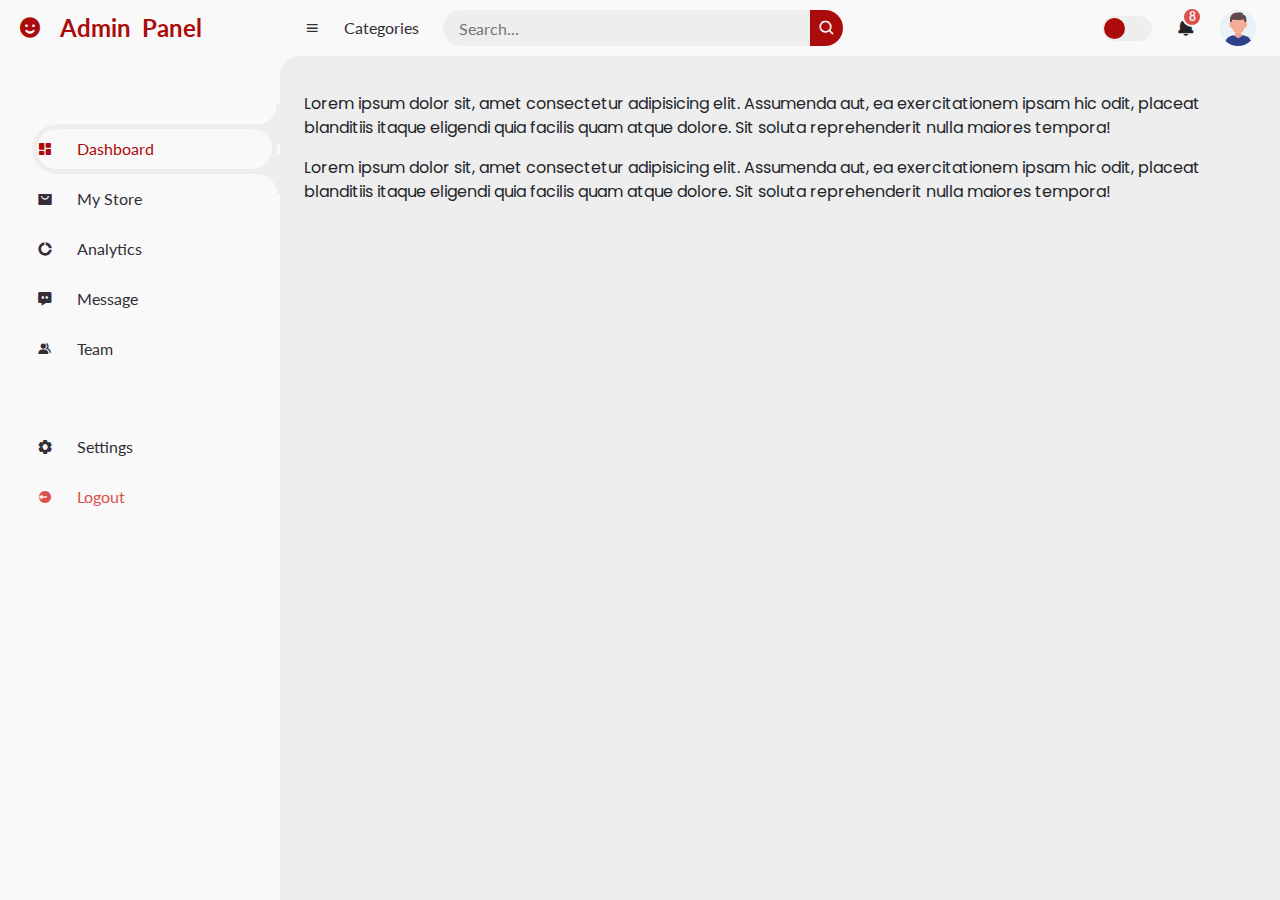
<file: dashbordtemplate.html>
<!DOCTYPE html>
<html lang="en">
<head>
	<meta charset="UTF-8">
	<meta name="viewport" content="width=device-width, initial-scale=1.0">

	<!-- Boxicons -->
	<link href='https://unpkg.com/boxicons@2.0.9/css/boxicons.min.css' rel='stylesheet'>
	<link rel="stylesheet" href="https://cdn.jsdelivr.net/npm/bootstrap@5.3.3/dist/css/bootstrap.min.css">
	<!-- My CSS -->
	<link rel="stylesheet" href="dashbordstyle.css">
</head>
<body>
	<!-- SIDEBAR -->
	<section id="sidebar">
		<a href="#" class="brand">
			<i class='bx bxs-smile'></i>
			<span class="text">Admin<span style="color: transparent;">_</span>Panel</span>
		</a>
		<ul class="side-menu top">
			<li class="active">
				<a href="#">
					<i class='bx bxs-dashboard' ></i>
					<span class="text">Dashboard</span>
				</a>
			</li>
			<li>
				<a href="#">
					<i class='bx bxs-shopping-bag-alt' ></i>
					<span class="text">My Store</span>
				</a>
			</li>
			<li>
				<a href="#">
					<i class='bx bxs-doughnut-chart' ></i>
					<span class="text">Analytics</span>
				</a>
			</li>
			<li>
				<a href="#">
					<i class='bx bxs-message-dots' ></i>
					<span class="text">Message</span>
				</a>
			</li>
			<li>
				<a href="#">
					<i class='bx bxs-group' ></i>
					<span class="text">Team</span>
				</a>
			</li>
		</ul>
		<ul class="side-menu">
			<li>
				<a href="#">
					<i class='bx bxs-cog' ></i>
					<span class="text">Settings</span>
				</a>
			</li>
			<li>
				<a href="#" class="logout">
					<i class='bx bxs-log-out-circle' ></i>
					<span class="text">Logout</span>
				</a>
			</li>
		</ul>
	</section>
	<!-- SIDEBAR -->

	<!-- CONTENT -->
	<section id="content">
		<!-- NAVBAR -->
		<nav>
			<i class='bx bx-menu' ></i>
			<a href="#" class="nav-link">Categories</a>
			<form action="#">
				<div class="form-input">
					<input type="search" placeholder="Search...">
					<button type="submit" class="search-btn"><i class='bx bx-search' ></i></button>
				</div>
			</form>
			<input type="checkbox" id="switch-mode" hidden>
			<label for="switch-mode" class="switch-mode"></label>
			<div  class="notification">
				<div class="notification-icon">
					<i class='bx bxs-bell' ></i>
				<span class="num">8</span>
				</div>
				<!-- Dropdown for notifications -->
				<div class="dropdown-content">
					<ul>
						<li><a href="#"><small>You have 5 new messages</small></a></li>
						<li><a href="#"><small>You are now friends with Mike</small></a></li>
						<li style="border-top: 1PX solid black;"><a href="#"><small>Server console warnings</small></a></li>
					</ul>
				</div>
			</div>
			<a href="#" class="profile">
				<img src="images/profile/homme.jpg">
			</a>
		</nav>
		<!-- NAVBAR -->

		<!-- MAIN -->
		<main>
		<p>Lorem ipsum dolor sit, amet consectetur adipisicing elit. Assumenda aut, ea exercitationem ipsam hic odit, placeat blanditiis itaque eligendi quia facilis quam atque dolore. Sit soluta reprehenderit nulla maiores tempora!</p>
		<p>Lorem ipsum dolor sit, amet consectetur adipisicing elit. Assumenda aut, ea exercitationem ipsam hic odit, placeat blanditiis itaque eligendi quia facilis quam atque dolore. Sit soluta reprehenderit nulla maiores tempora!</p>
		</main>
		<!-- MAIN -->
	</section>
	<!-- CONTENT -->
	

	<script src="dashbordscript.js"></script>
</body>
</html>
</file>
<file: dashbordstyle.css>
@import url('https://fonts.googleapis.com/css2?family=Lato:wght@400;700&family=Poppins:wght@400;500;600;700&display=swap');

* {
	margin: 0;
	padding: 0;
	box-sizing: border-box;
}

a {
	text-decoration: none;
}

li {
	list-style: none;
}

:root {
	--poppins: 'Poppins', sans-serif;
	--lato: 'Lato', sans-serif;

	--light: #F9F9F9;
	--blue: rgb(171, 11, 11);
	--light-blue: #CFE8FF;
	--grey: #eee;
	--dark-grey: #AAAAAA;
	--dark: #342E37;
	--red: #DB504A;
	--yellow: #FFCE26;
	--light-yellow: #FFF2C6;
	--orange: #FD7238;
	--light-orange: #FFE0D3;
}

html {
	overflow-x: hidden;
}

body.dark {
	--light: #0C0C1E;
	--grey: #060714;
	--dark: #FBFBFB;
}

body {
	background: var(--grey);
	overflow-x: hidden;
}





/* SIDEBAR */
#sidebar {
	position: fixed ;
	top: 0 ;
	left: 0 ;
	width: 280px ;
	height: 100%;
	background: var(--light);
	z-index: 2000;
	font-family: var(--lato);
	transition: .3s ease;
	overflow-x: hidden;
	scrollbar-width: none;
}
#sidebar::--webkit-scrollbar {
	display: none;
}
#sidebar.hide {
	width: 60px;
}
#sidebar .brand {
	font-size: 24px;
	font-weight: 700;
	height: 56px;
	display: flex;
	align-items: center;
	color: var(--blue);
	position: sticky;
	top: 0;
	left: 0;
	background: var(--light);
	z-index: 500;
	padding-bottom: 20px;
	box-sizing: content-box;
}
#sidebar .brand .bx {
	min-width: 60px;
	display: flex;
	justify-content: center;
}
#sidebar .side-menu {
	width: 100%;
	margin-top: 48px;
}
#sidebar .side-menu li {
	height: 50px;
	background: transparent;
	margin-right: 3px;
	border-radius: 48px 0 0 48px;
	padding: 5px;
}
#sidebar .side-menu li.active {
	background: var(--grey);
	position: relative;
}
#sidebar .side-menu li.active::before {
	content: '';
	position: absolute;
	width: 40px;
	height: 40px;
	border-radius: 50%;
	top: -40px;
	right: 0;
	box-shadow: 20px 20px 0 var(--grey);
	z-index: -1;
}
#sidebar .side-menu li.active::after {
	content: '';
	position: absolute;
	width: 40px;
	height: 40px;
	border-radius: 50%;
	bottom: -40px;
	right: 0;
	box-shadow: 20px -20px 0 var(--grey);
	z-index: -1;
}
#sidebar .side-menu li a {
	width: 100%;
	height: 100%;
	background: var(--light);
	display: flex;
	align-items: center;
	border-radius: 48px;
	font-size: 16px;
	color: var(--dark);
	white-space: nowrap;
	overflow-x: hidden;
}
#sidebar .side-menu.top li.active a {
	color: var(--blue);
}
#sidebar.hide .side-menu li a {
	width: calc(48px - (4px * 2));
	transition: width .3s ease;
	position: relative;
	right: 17px;

}
#sidebar .side-menu li a.logout {
	color: var(--red);
}
#sidebar .side-menu.top li a:hover {
	color: var(--blue);
}
#sidebar .side-menu li a .bx {
	min-width: calc(60px  - ((4px + 6px) * 2));
	display: flex;
	
}
/* SIDEBAR */

/* CONTENT */
#content {
	position: relative;
	width: calc(100% - 280px);
	left: 280px;
	transition: .3s ease;
}
#sidebar.hide ~ #content {
	width: calc(100% - 60px);
	left: 60px;
}




/* NAVBAR */
#content nav {
	height: 56px;
	background: var(--light);
	padding: 0 24px;
	display: flex;
	align-items: center;
	grid-gap: 24px;
	font-family: var(--lato);
	position: sticky;
	top: 0;
	left: 0;
	z-index: 1000;
}
#content nav::before {
	content: '';
	position: absolute;
	width: 40px;
	height: 40px;
	bottom: -40px;
	left: 0;
	border-radius: 50%;
	box-shadow: -20px -20px 0 var(--light);
}
#content nav a {
	color: var(--dark);
}
#content nav .bx.bx-menu {
	cursor: pointer;
	color: var(--dark);
}
#content nav .nav-link {
	font-size: 16px;
	transition: .3s ease;
}
#content nav .nav-link:hover {
	color: var(--blue);
}
#content nav form {
	max-width: 400px;
	width: 100%;
	margin-right: auto;
}
#content nav form .form-input {
	display: flex;
	align-items: center;
	height: 36px;
}
#content nav form .form-input input {
	flex-grow: 1;
	padding: 0 16px;
	height: 100%;
	border: none;
	background: var(--grey);
	border-radius: 36px 0 0 36px;
	outline: none;
	width: 100%;
	color: var(--dark);
}
#content nav form .form-input button {
	width: 36px;
	height: 100%;
	display: flex;
	justify-content: center;
	align-items: center;
	background: var(--blue);
	color: var(--light);
	font-size: 18px;
	border: none;
	outline: none;
	border-radius: 0 36px 36px 0;
	cursor: pointer;
}
#content nav .notification {
	font-size: 20px;
	position: relative;
}
#content nav .notification .num {
	position: absolute;
	top: -6px;
	right: -6px;
	width: 20px;
	height: 20px;
	border-radius: 50%;
	border: 2px solid var(--light);
	background: var(--red);
	color: var(--light);
	font-weight: 700;
	font-size: 12px;
	display: flex;
	justify-content: center;
	align-items: center;
}
#content nav .profile img {
	width: 36px;
	height: 36px;
	object-fit: cover;
	border-radius: 50%;
}
#content nav .switch-mode {
	display: block;
	min-width: 50px;
	height: 25px;
	border-radius: 25px;
	background: var(--grey);
	cursor: pointer;
	position: relative;
}
#content nav .switch-mode::before {
	content: '';
	position: absolute;
	top: 2px;
	left: 2px;
	bottom: 2px;
	width: calc(25px - 4px);
	background: var(--blue);
	border-radius: 50%;
	transition: all .3s ease;
}
#content nav #switch-mode:checked + .switch-mode::before {
	left: calc(100% - (25px - 4px) - 2px);
}

.dropdown-content {
    display: none;
    position: absolute;
    background-color: #fff;
    min-width: 200px;
    box-shadow: 0 4px 8px rgba(0, 0, 0, 0.1);
    z-index: 1;
    border-radius: 5px;
    overflow: hidden;
    right: 0;
    top: 35px;
}

.dropdown-content ul {
    list-style: none;
    padding: 0;
    margin: 0;
}

.dropdown-content ul li a {
    padding: 12px;
    display: block;
    text-decoration: none;
    color: #333;
	font-size: smaller;
    transition: background 0.3s;
}

.dropdown-content ul li a:hover {
    background-color: #f1f1f1;
}

/* Show dropdown on icon click */
.notification.active .dropdown-content {
    display: block;
}
.notification:hover{
	cursor: pointer;
}
/* NAVBAR */





/* MAIN */
#content main {
	width: 100%;
	padding: 36px 24px;
	font-family: var(--poppins);
	max-height: calc(100vh - 56px);
	overflow-y: auto;
}
#content main .head-title {
	display: flex;
	align-items: center;
	justify-content: space-between;
	grid-gap: 16px;
	flex-wrap: wrap;
}
#content main .head-title .left h1 {
	font-size: 36px;
	font-weight: 600;
	margin-bottom: 10px;
	color: var(--dark);
}
#content main .head-title .left .breadcrumb {
	display: flex;
	align-items: center;
	grid-gap: 16px;
}
#content main .head-title .left .breadcrumb li {
	color: var(--dark);
}
#content main .head-title .left .breadcrumb li a {
	color: var(--dark-grey);
	pointer-events: none;
}
#content main .head-title .left .breadcrumb li a.active {
	color: var(--blue);
	pointer-events: unset;
}
#content main .head-title .btn-download {
	height: 36px;
	padding: 0 16px;
	border-radius: 36px;
	background: var(--blue);
	color: var(--light);
	display: flex;
	justify-content: center;
	align-items: center;
	grid-gap: 10px;
	font-weight: 500;
}




#content main .box-info {
	display: grid;
	grid-template-columns: repeat(auto-fit, minmax(240px, 1fr));
	grid-gap: 24px;
	margin-top: 36px;
}
#content main .box-info li {
	padding: 24px;
	background: var(--light);
	border-radius: 20px;
	display: flex;
	align-items: center;
	grid-gap: 24px;
}
#content main .box-info li .bx {
	width: 80px;
	height: 80px;
	border-radius: 10px;
	font-size: 36px;
	display: flex;
	justify-content: center;
	align-items: center;
}
#content main .box-info li:nth-child(1) .bx {
	background: var(--light-blue);
	color: var(--blue);
}
#content main .box-info li:nth-child(2) .bx {
	background: var(--light-yellow);
	color: var(--yellow);
}
#content main .box-info li:nth-child(3) .bx {
	background: var(--light-orange);
	color: var(--orange);
}
#content main .box-info li .text h3 {
	font-size: 24px;
	font-weight: 600;
	color: var(--dark);
}
#content main .box-info li .text p {
	color: var(--dark);	
}





#content main .table-data {
	display: flex;
	flex-wrap: wrap;
	grid-gap: 24px;
	margin-top: 24px;
	width: 100%;
	color: var(--dark);
}
#content main .table-data > div {
	border-radius: 20px;
	background: var(--light);
	padding: 24px;
	overflow-x: auto;
}
#content main .table-data .head {
	display: flex;
	align-items: center;
	grid-gap: 16px;
	margin-bottom: 24px;
}
#content main .table-data .head h3 {
	margin-right: auto;
	font-size: 24px;
	font-weight: 600;
}
#content main .table-data .head .bx {
	cursor: pointer;
}

#content main .table-data .order {
	flex-grow: 1;
	flex-basis: 500px;
}
#content main .table-data .order table {
	width: 100%;
	border-collapse: collapse;
}
#content main .table-data .order table th {
	padding-bottom: 12px;
	font-size: 13px;
	text-align: left;
	border-bottom: 1px solid var(--grey);
}
#content main .table-data .order table td {
	padding: 16px 0;
}
#content main .table-data .order table tr td:first-child {
	display: flex;
	align-items: center;
	grid-gap: 12px;
	padding-left: 6px;
}
#content main .table-data .order table td img {
	width: 36px;
	height: 36px;
	border-radius: 50%;
	object-fit: cover;
}
#content main .table-data .order table tbody tr:hover {
	background: var(--grey);
}
#content main .table-data .order table tr td .status {
	font-size: 10px;
	padding: 6px 16px;
	color: var(--light);
	border-radius: 20px;
	font-weight: 700;
}
#content main .table-data .order table tr td .status.completed {
	background: var(--blue);
}
#content main .table-data .order table tr td .status.process {
	background: var(--yellow);
}
#content main .table-data .order table tr td .status.pending {
	background: var(--orange);
}


#content main .table-data .todo {
	flex-grow: 1;
	flex-basis: 300px;
}
#content main .table-data .todo .todo-list {
	width: 100%;
}
#content main .table-data .todo .todo-list li {
	width: 100%;
	margin-bottom: 16px;
	background: var(--grey);
	border-radius: 10px;
	padding: 14px 20px;
	display: flex;
	justify-content: space-between;
	align-items: center;
}
#content main .table-data .todo .todo-list li .bx {
	cursor: pointer;
}
#content main .table-data .todo .todo-list li.completed {
	border-left: 10px solid var(--blue);
}
#content main .table-data .todo .todo-list li.not-completed {
	border-left: 10px solid var(--orange);
}
#content main .table-data .todo .todo-list li:last-child {
	margin-bottom: 0;
}
/* MAIN */
/* CONTENT */









@media screen and (max-width: 768px) {
	#sidebar {
		width: 200px;
	}

	#content {
		width: calc(100% - 60px);
		left: 200px;
	}

	#content nav .nav-link {
		display: none;
	}
}






@media screen and (max-width: 576px) {
	#content nav form .form-input input {
		display: none;
	}

	#content nav form .form-input button {
		width: auto;
		height: auto;
		background: transparent;
		border-radius: none;
		color: var(--dark);
	}

	#content nav form.show .form-input input {
		display: block;
		width: 100%;
	}
	#content nav form.show .form-input button {
		width: 36px;
		height: 100%;
		border-radius: 0 36px 36px 0;
		color: var(--light);
		background: var(--red);
	}

	#content nav form.show ~ .notification,
	#content nav form.show ~ .profile {
		display: none;
	}

	#content main .box-info {
		grid-template-columns: 1fr;
	}

	#content main .table-data .head {
		min-width: 420px;
	}
	#content main .table-data .order table {
		min-width: 420px;
	}
	#content main .table-data .todo .todo-list {
		min-width: 420px;
	}
}
</file>
